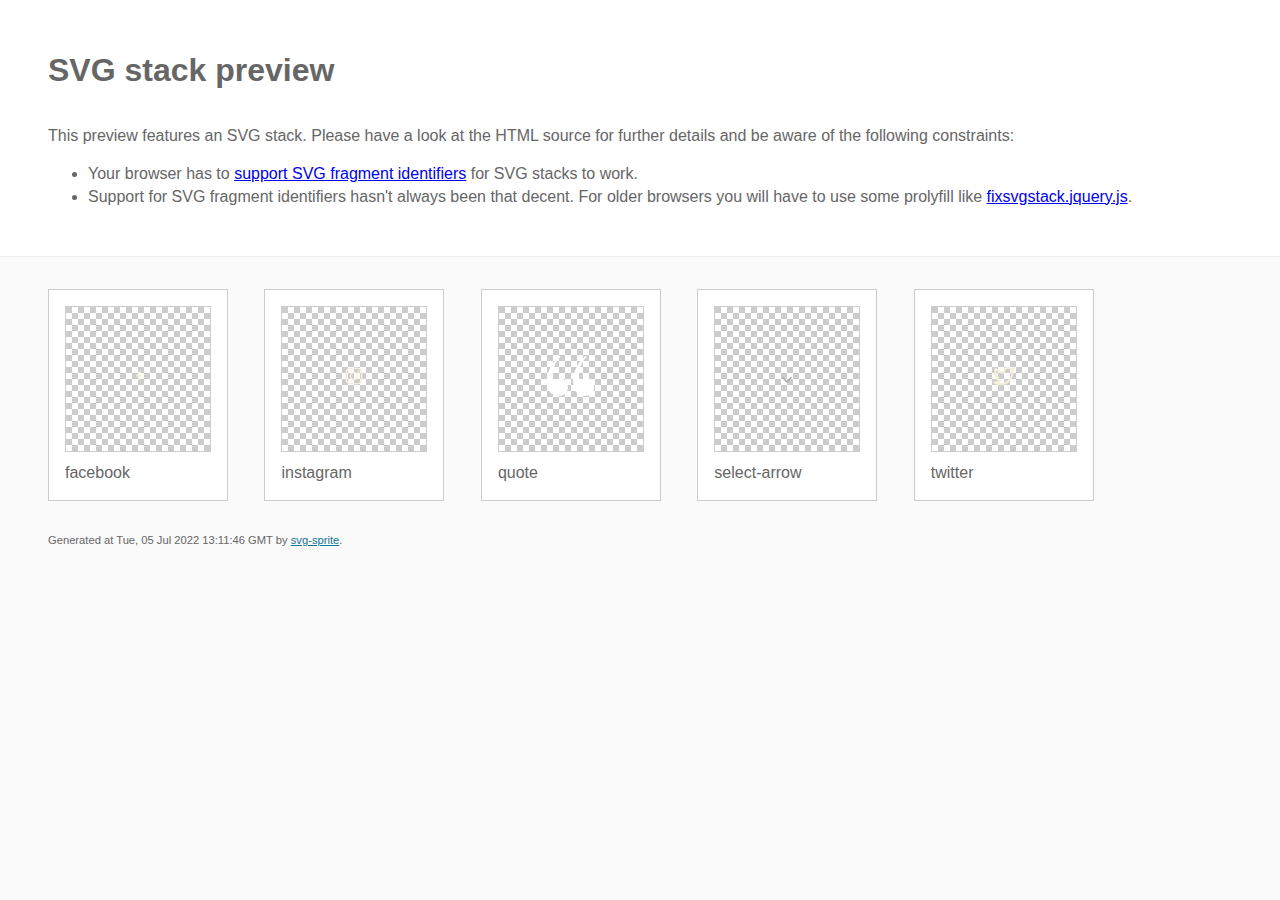
<file: img/stack/sprite.stack.html>
<!DOCTYPE html>
<html lang="en" xmlns="http://www.w3.org/1999/xhtml">
	<head>
		<meta charset="utf-8"/>
		<meta http-equiv="X-UA-Compatible" content="IE=Edge"/>
		<title>SVG stack preview | svg-sprite</title>
		<style>@charset "UTF-8";body{padding:0;margin:0;color:#666;background:#fafafa;font-family:Arial,Helvetica,sans-serif;font-size:1em;line-height:1.4}header{display:block;padding:3em 3em 2em 3em;background-color:#fff}header p{margin:2em 0 0 0}section{border-top:1px solid #eee;padding:2em 3em 0 3em}section ul{margin:0;padding:0}section li{display:inline;display:inline-block;background-color:#fff;position:relative;margin:0 2em 2em 0;vertical-align:top;border:1px solid #ccc;padding:1em 1em 3em 1em;cursor:default}.icon-box{margin:0;width:144px;height:144px;position:relative;background:#ccc url("[data-uri]") top left repeat;border:1px solid #ccc;display:table-cell;vertical-align:middle;text-align:center}.icon{display:inline;display:inline-block}h1{margin-top:0}h2{margin:0;padding:0;font-size:1em;font-weight:normal;white-space:nowrap;overflow:hidden;text-overflow:ellipsis;position:absolute;left:1em;right:1em;bottom:1em}footer{display:block;margin:0;padding:0 3em 3em 3em}footer p{margin:0;font-size:.7em}footer a{color:#0f7595;margin-left:0}</style>

<!--

Sprite shape dimensions
====================================================================================================
You will need to set the sprite shape dimensions via CSS when you use them as stack SVGs, otherwise
they would become a huge 100% in size. You may use the following dimension classes for doing so.
They might well be outsourced to an external stylesheet of course.

-->

<style type="text/css">
	.svg-facebook-dims { width: 11px; height: 20px; }
	.svg-instagram-dims { width: 20px; height: 20px; }
	.svg-quote-dims { width: 47px; height: 40px; }
	.svg-select-arrow-dims { width: 14px; height: 9px; }
	.svg-twitter-dims { width: 23px; height: 20px; }
</style>

<!--
====================================================================================================
-->

	</head>
	<body>
		<header>
			<h1>SVG stack preview</h1>
			<p>This preview features an SVG stack. Please have a look at the HTML source for further details and be aware of the following constraints:</p>
			<ul>
				<li>Your browser has to <a href="http://caniuse.com/#feat=svg-fragment" target="_blank" rel="noopener noreferrer">support SVG fragment identifiers</a> for SVG stacks to work.</li>
				<li>Support for SVG fragment identifiers hasn't always been that decent. For older browsers you will have to use some prolyfill like <a href="https://github.com/preciousforever/SVG-Stacker/blob/master/fixsvgstack.jquery.js" target="_blank" rel="noopener noreferrer">fixsvgstack.jquery.js</a>.</li>
			</ul>
		</header>
		<section>

<!--

SVG stack
====================================================================================================
These SVG images make use of fragment identifiers (IDs) to reference certain portions of the
external sprite. By default, all shapes inside the sprite are hidden by CSS. The `:target` pseudo
selector is used to show the very shape that is referenced by the fragment identifier.

-->

			<ul>

				<li title="facebook">
					<div class="icon-box">

						<!-- facebook -->
						<img src="../icons/icons.svg#facebook" class="svg-facebook-dims" alt="facebook"/>

					</div>
					<h2>facebook</h2>
				</li>
				<li title="instagram">
					<div class="icon-box">

						<!-- instagram -->
						<img src="../icons/icons.svg#instagram" class="svg-instagram-dims" alt="instagram"/>

					</div>
					<h2>instagram</h2>
				</li>
				<li title="quote">
					<div class="icon-box">

						<!-- quote -->
						<img src="../icons/icons.svg#quote" class="svg-quote-dims" alt="quote"/>

					</div>
					<h2>quote</h2>
				</li>
				<li title="select-arrow">
					<div class="icon-box">

						<!-- select-arrow -->
						<img src="../icons/icons.svg#select-arrow" class="svg-select-arrow-dims" alt="select-arrow"/>

					</div>
					<h2>select-arrow</h2>
				</li>
				<li title="twitter">
					<div class="icon-box">

						<!-- twitter -->
						<img src="../icons/icons.svg#twitter" class="svg-twitter-dims" alt="twitter"/>

					</div>
					<h2>twitter</h2>
				</li>
			</ul>

<!--
====================================================================================================
-->

		</section>
		<footer>
			<p>Generated at Tue, 05 Jul 2022 13:11:46 GMT by <a href="https://github.com/svg-sprite/svg-sprite" target="_blank" rel="noopener noreferrer">svg-sprite</a>.</p>
		</footer>
	</body>
</html>
</file>
